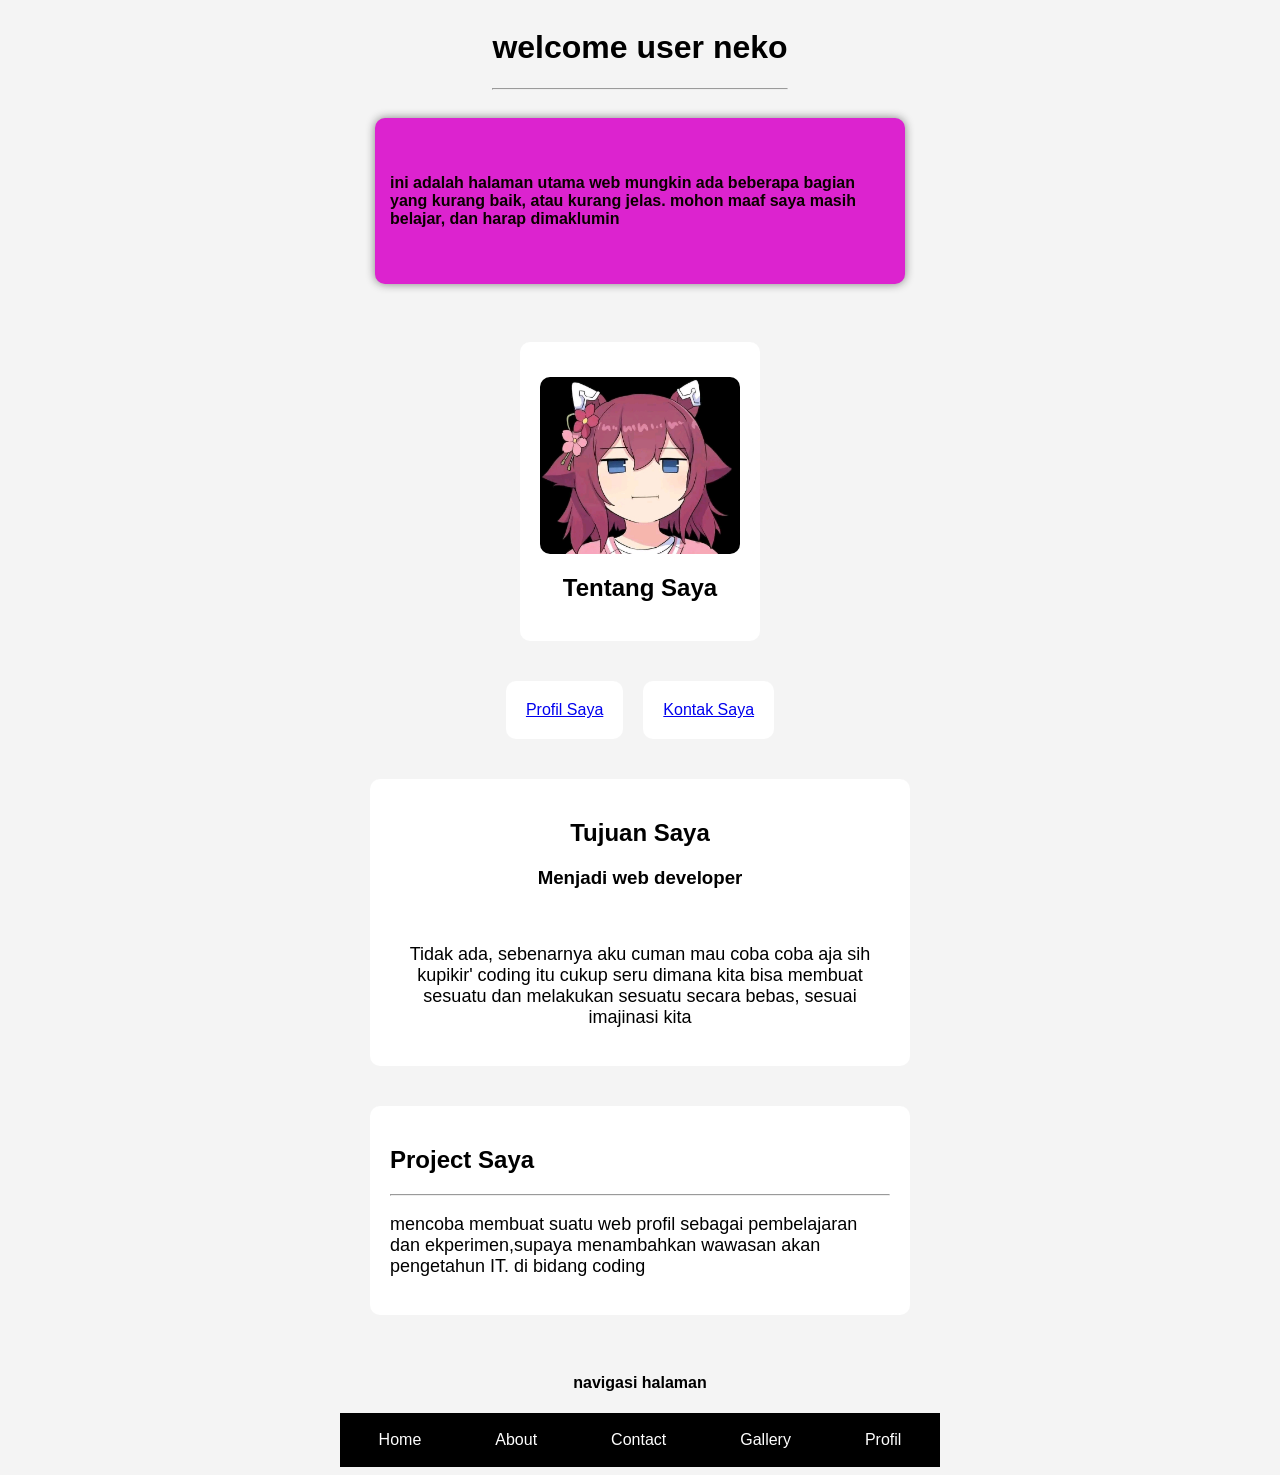
<file: project-web/index.html>
<!DOCTYPE html>
<html>
    <head>
        <title>Home</title>

        <meta name="viewport" 
        content="width=device-width, initial-scale=1.0">

        <link rel="stylesheet"
     href="style.css">

    </head>
    <body>

<div class="container">
    <div claas="layout">
        <div class="tengah"> <h1>welcome user neko</h1><hr></div></div></div>

        <div class="container">
            <div claas="layout">
            <div class="box">
        <div class="back01">
       <div class="warna01"> <h4>ini adalah halaman utama web
            mungkin ada beberapa bagian yang kurang baik,
            atau kurang jelas. mohon maaf saya masih belajar, dan
             harap dimaklumin<h4></h4></div></div></div></div></div>
<br>
        <div class="container">
    <div class="box">      
        <div class="card">
             <img src="gambar/02.jpg"alt="gbr02">
             <div class="tengah">
    <h2>Tentang Saya</h2></div></div></div></div>


    <div class="container">
    <div class="layout">
    <div class="card"><a href="about.html">Profil Saya</a></div>
    
    <div class="card"><a href="contact.html">Kontak Saya</a></div>

   
</div></div></div>
        

<div class="container">
<div class="card">
    <div class="tengah">
    <h2>Tujuan Saya</h2>
    <h3>Menjadi web developer</h3>
    <br><p>Tidak ada, sebenarnya aku cuman mau coba coba aja sih kupikir' coding itu cukup seru dimana kita bisa membuat sesuatu dan melakukan sesuatu secara bebas, sesuai imajinasi kita  </p>
</div></div> </div>
<div class="container">
<div class="card">
    <h2>Project Saya</h2><hr>
    <p>mencoba membuat suatu web profil sebagai pembelajaran dan ekperimen,supaya menambahkan wawasan akan pengetahun IT. di bidang coding</p>
</div></div>



<div class="container">
       <div class="tengah">
       
        <br>
        <h4>navigasi halaman</h4>
    <div class="navbar">
    <a href="index.html">Home</a>
    <a href="about.html">About</a>
    <a href="contact.html">Contact</a>
    <a href="gallery.html">Gallery</a>
    <a href="info.html">Profil</a>
</div></div></div>



    </body>
</html>
</file>
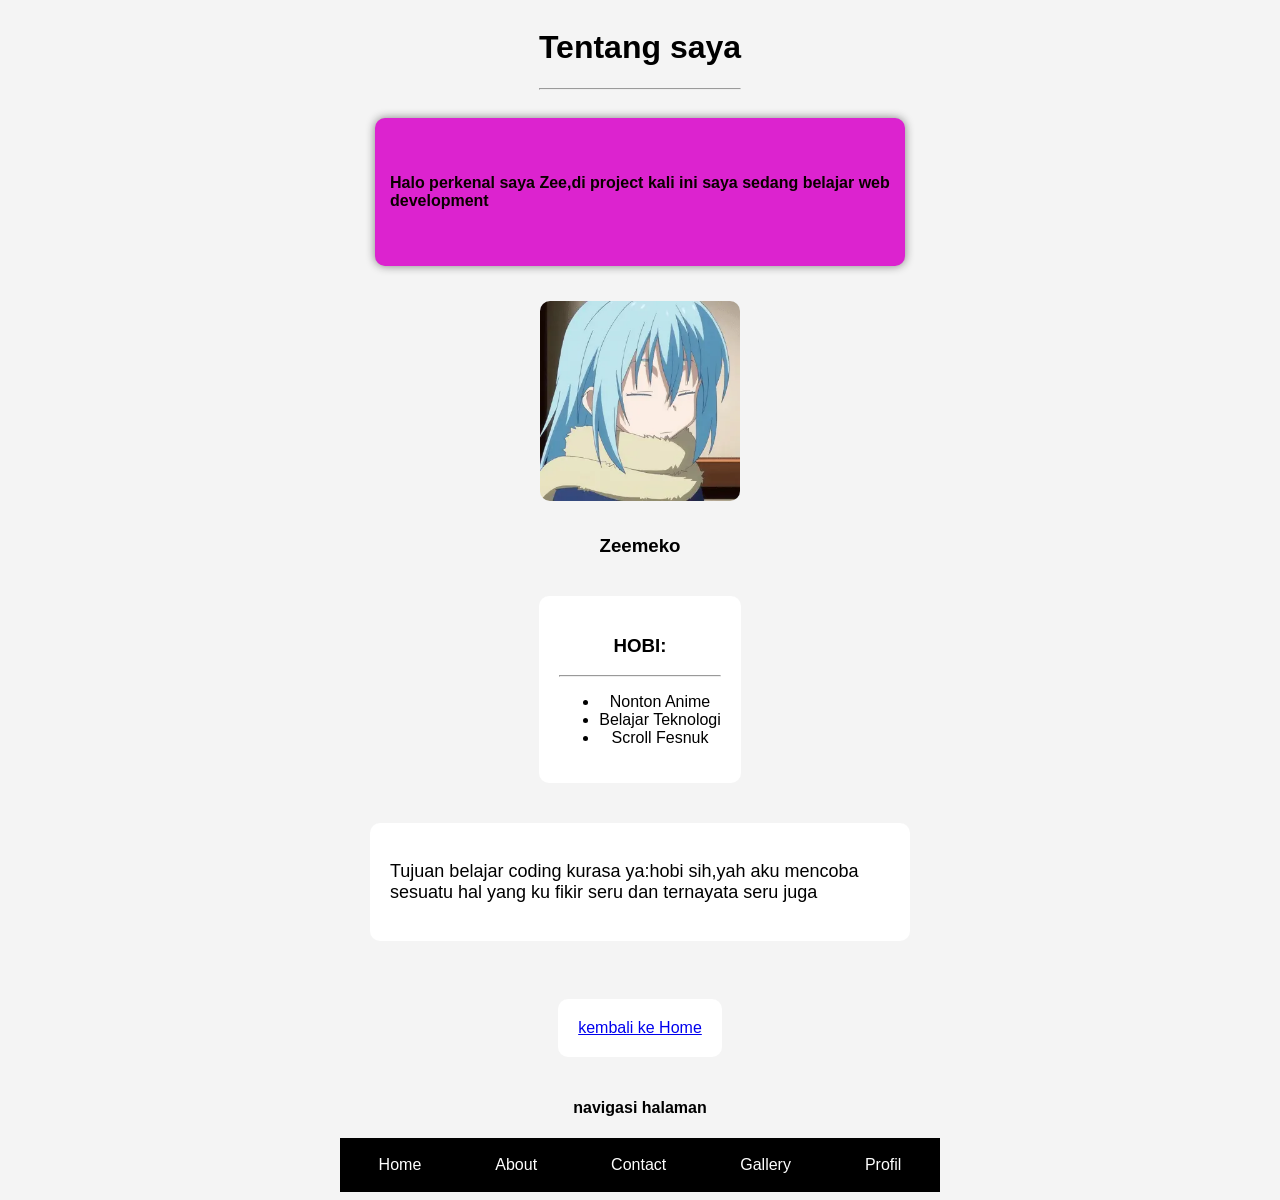
<file: project-web/about.html>
<!DOCTYPE html>
<html>
    <head><title>About</title>

        <meta name="viewport" 
        content="width=device-width, initial-scale=1.0">

    <link rel="stylesheet"
     href="style.css">
    
    </head>

    <body><div class="container">
       <div class="tengah"><h1>Tentang saya</h1><hr></div></div>
    <div class="container">
<div class="back01">
    <div class="warna01">
        <div class="box">
        <h4>Halo perkenal saya Zee,di project kali ini saya sedang belajar web development
</h4></div></div></div></div></div>

<div class="container">
 <div class="box">
        <img src="gambar/01.jpg"
        alt="profil saya"></div></div>

        <div class="container">
    <div class="tengah">
        <h3>Zeemeko</h3>
<div class="box">
        <div class="card">
       <h3>HOBI:</h3><hr>
    <ul>
        <li>Nonton Anime</li>
        <li>Belajar Teknologi</li>
        <li>Scroll Fesnuk</li>
    </ul></div></div></div></div></div>





<div class="container">
    <div class="box">
        <div class="card">
        <p>Tujuan belajar coding kurasa ya:hobi sih,yah aku mencoba sesuatu hal yang ku fikir seru dan ternayata seru juga</p></div>
</div></div>
        <br>
        <div class="container">
        <div class="tengah">
</div></div></div>
<div class="layout">
    <div class="card"><a href="index.html">kembali ke Home</a></div>
   
</div>

        
<div class="container">
        
        <h4>navigasi halaman</h4></div>
        <div class="container">
    <div class="navbar">
    <a href="index.html">Home</a>
    <a href="about.html">About</a>
    <a href="contact.html">Contact</a>
    <a href="gallery.html">Gallery</a>
    <a href="info.html">Profil</a>
</div></div>


    
    
    </body>
</html>
</file>
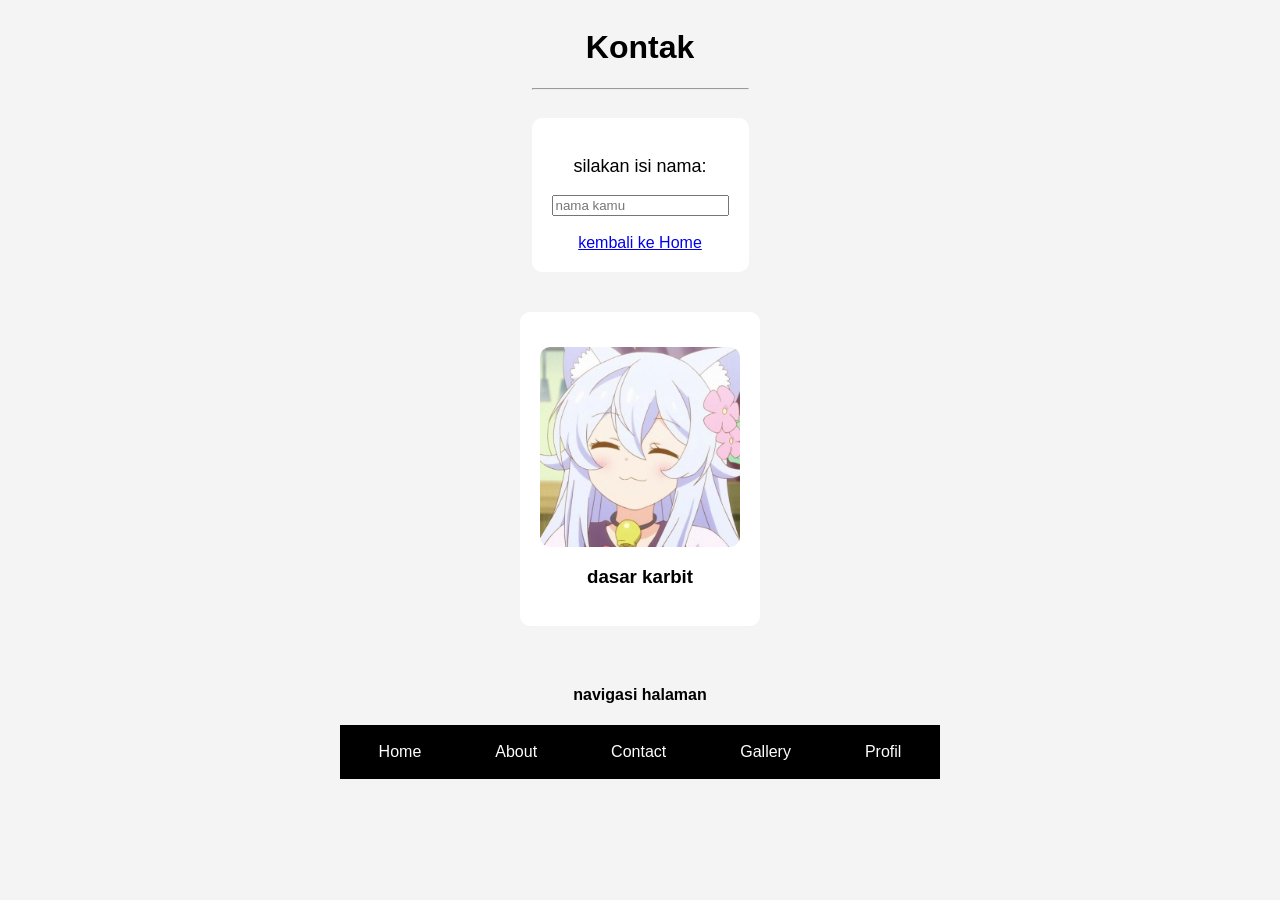
<file: project-web/contact.html>
<!DOCTYPE html>
<html>
    <head><title>Contect</title>

        <meta name="viewport" 
        content="width=device-width, initial-scale=1.0">

    <link rel="stylesheet"
     href="style.css">

    </head>
    <body>
        <div class="container">
       <div class="tengah"><h1>Kontak</h1><hr>
  <div class="box">    
<div class="card">
        <p>silakan isi nama:</p>

        <input type="text"placeholder="nama kamu">

        <br><br>

        <a href="index.html">kembali ke Home</a></div></div></div></div>
<div class="container">
 <div class="box">
    <div class="card">
        <div class="tengah">
 <img src="gambar/006.webp"alt="gbr02"> <h3>dasar karbit<h3></h3></div></div></div></div>





   <br>
    <div class="container">
    <div class="tengah">
        <h4>navigasi halaman</h4>
    <div class="navbar">
    <a href="index.html">Home</a>
    <a href="about.html">About</a>
    <a href="contact.html">Contact</a>
    <a href="gallery.html">Gallery</a>
    <a href="info.html">Profil</a>
</div></div></div>
    </body>
</html>
</file>
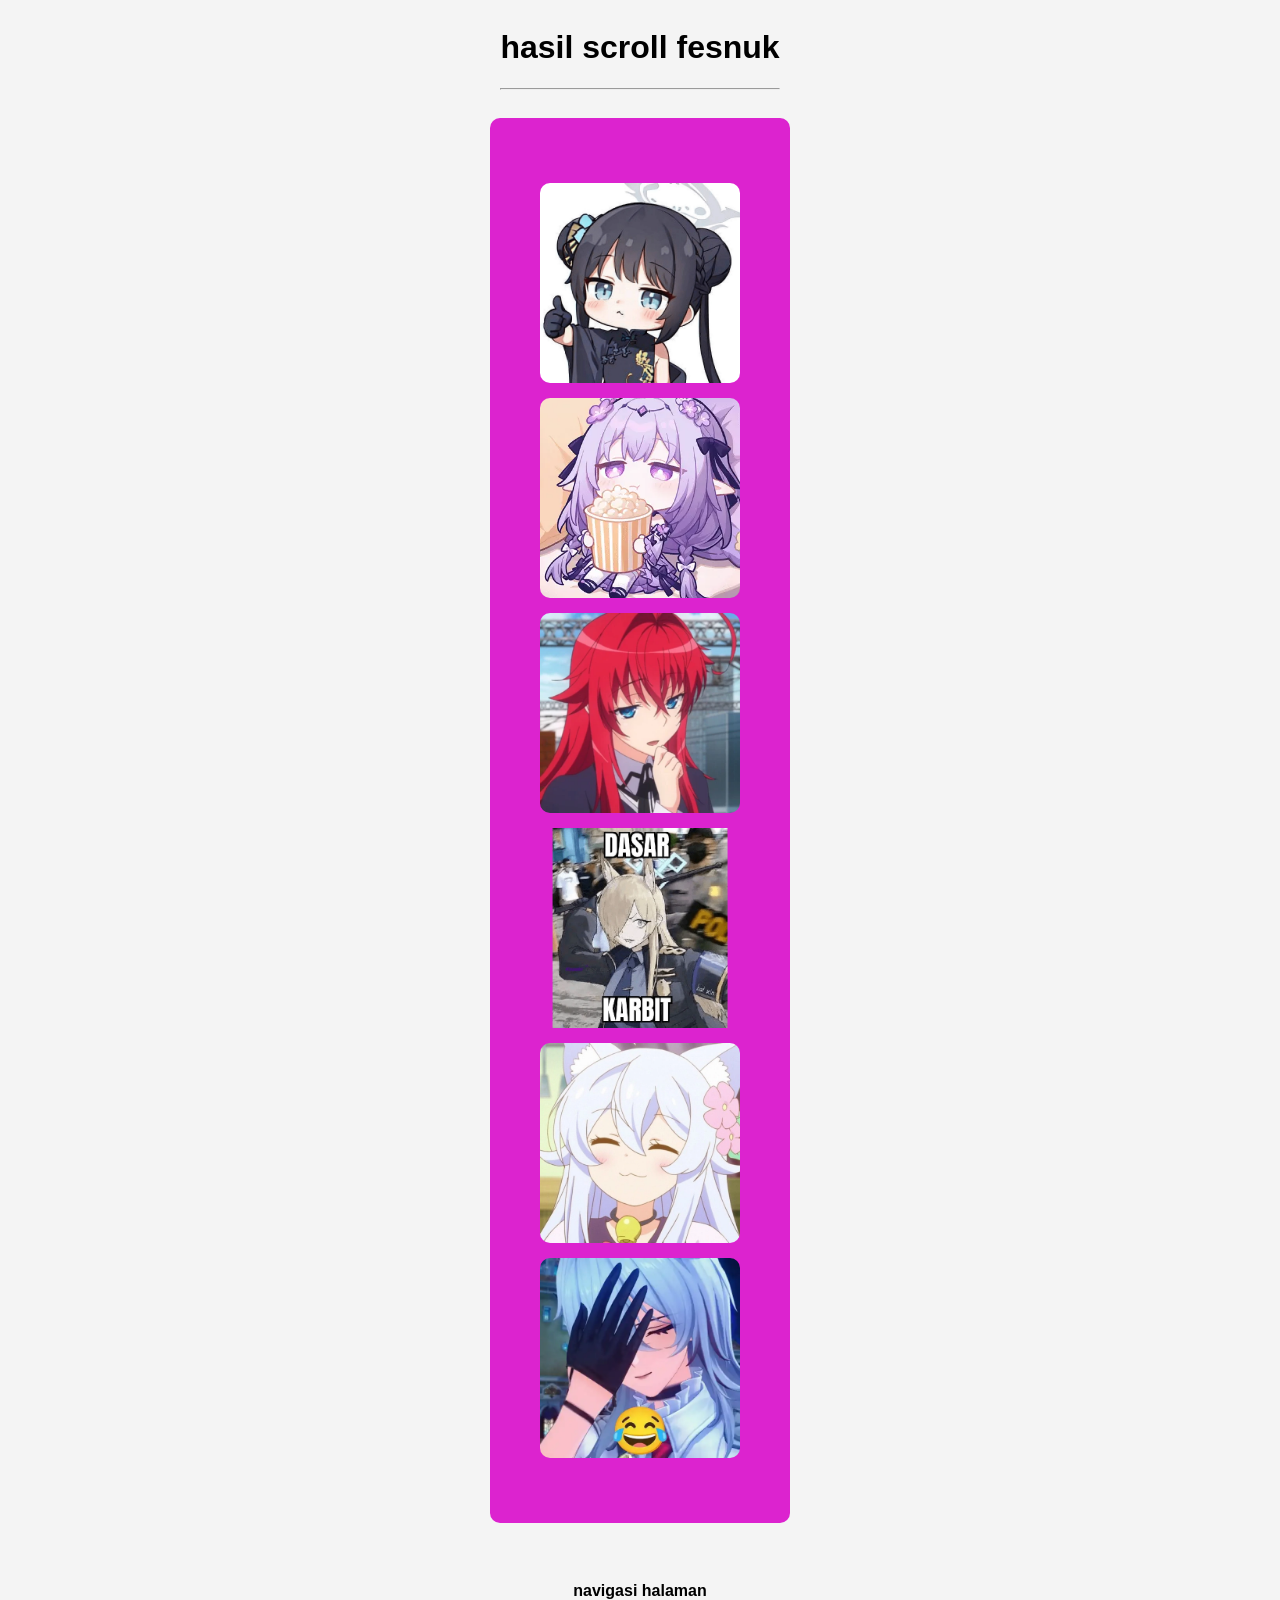
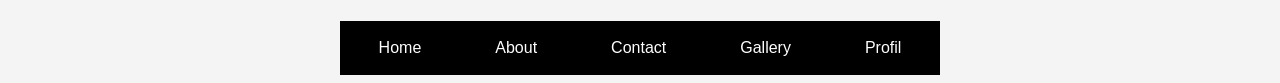
<file: project-web/gallery.html>
<!DOCTYPE html><html>
    <head><title>gallery</title>

        <meta name="viewport" 
        content="width=device-width, initial-scale=1.0">
    
    <link rel="stylesheet"
     href="style.css">
    
    </head>
    <body>
        <div class="container">
       <div class="tengah"> <h1>hasil scroll fesnuk</h1><hr></div></div>





       <div class="container">
        <div class="box">
<div class="back03">
        <img src="gambar/002.webp"alt="gbr01">
        <img src="gambar/003.webp"alt="gbr02">
        <img src="gambar/004.webp"alt="gbr02">
        <img src="gambar/005.webp"alt="gbr02">
        <img src="gambar/006.webp"alt="gbr02">
        <img src="gambar/007.webp"alt="gbr02">

</div></div></div>


<div class="container">
<div class="tengah">
        <br>
        <h4>navigasi halaman</h4>
    <div class="navbar">
    <a href="index.html">Home</a>
    <a href="about.html">About</a>
    <a href="contact.html">Contact</a>
    <a href="gallery.html">Gallery</a>
    <a href="info.html">Profil</a>
</div></div></div>

    </body>
</html>
</file>
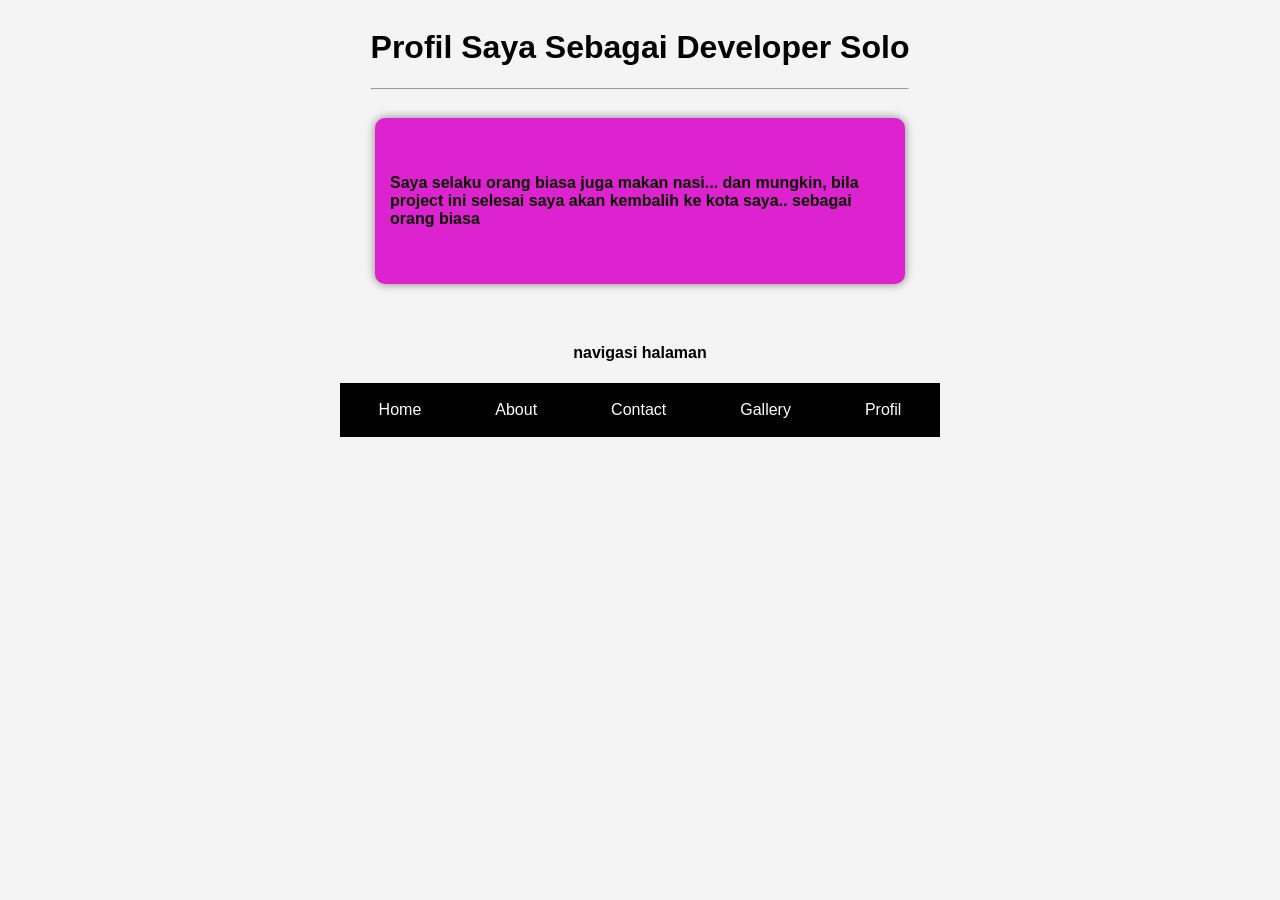
<file: project-web/info.html>
<!DOCTYPE html>
<html>
    <head><title> info</title>


        <meta name="viewport" 
        content="width=device-width, initial-scale=1.0">

    <link rel="stylesheet"
     href="style.css">
    </head>
    <body>
<div class="container">
    <div claas="layout">
        <div class="tengah">
        <h1>Profil Saya Sebagai Developer Solo</h1><hr></div></div></div>
        <div class="container">
    <div claas="layout">
       <div class="back01">
    <div class="warna01">
        <div class="box">
        
        <h4>Saya selaku orang biasa juga makan nasi... dan mungkin, bila project ini selesai saya akan kembalih ke kota saya.. sebagai orang biasa  </h4></div></div></div></div></div>
   
    
   
   
   
   
   
   
   
   
   
   
   
   
   
    <div class="container">
       <div class="tengah">
       
        <br>
        <h4>navigasi halaman</h4>
    <div class="navbar">
    <a href="index.html">Home</a>
    <a href="about.html">About</a>
    <a href="contact.html">Contact</a>
    <a href="gallery.html">Gallery</a>
    <a href="info.html">Profil</a>

</div></div></div>
   
   
   
    </body>
</html>
</file>
<file: project-web/style.css>
body {
    background-color: #f4f4f4;
    font-family: Arial, sans-serif;

}

.tengah {
    text-align: center;
}


h1 {
    color: #000000;
}




p {
    color: rgb(0, 0, 0);
    font-size: 18px;
}

.warna01 {
    color: rgb(11, 0, 0);
    font-family: Arial;
    max-width: 500px;
    margin: 20px auto;
    border-radius: 10px;

}





.navbar {
    background-color: black;
    padding: 12px;
    display:flex;
    justify-content: center;
    margin: 0 15px;
    gap: 20px;
    align-items: center;
    position: sticky;
    top: 0;


}

.navbar a {
    color: rgb(254, 254, 254);
    margin-right: 10px;
    text-decoration: none;
    display: center;
    margin:  0 15px;
    transition: 0.3s;
    padding: 6px 12px;
    border-radius: 6px;


}

.navbar a:hover {
    color: yellow;
    background-color: #444;
}

.back03 {
    background-color: rgb(220, 35, 207);
    padding: 50px;
    margin: 20px;
    max-width: 500px;
    margin: 20px auto;
    border-radius: 10px;
    display: center;

   


    
}


.back01 {
    background-color: rgb(220, 35, 207);
    padding: 15px;
    box-shadow: 0px 0px 10px gray;
    display:flex;
    justify-content: center;
    gap: 15px;
    max-width: 500px;
    margin: 20px auto;
    border-radius: 10px;



}

.card {
    background-color: rgb(255, 255, 255);
    padding: 20px;
    box-shadow: 0 4px 10px rgba(0,0,0,0,1);
    max-width: 500px;
    margin: 20px auto;
    border-radius: 10px;

    

}



img {
    width: 200px;
    border-radius: 10px;
    margin: 15px auto;
    max-width: 500px;
    border-radius: 10px;
    display: block;


}


.box {
    display: flex;
    justify-content: center;
    gap: 10px;
}


.container {
    display: flex;
    justify-content: center;

}

.layout{
    display: flex;
    gap: 20px;
    justify-content: center;
}




@media (max-width: 600px) {
    body {
        background-color: rgb(244, 202, 239);
    }



    .layout {
        flex-direction: column;
    }
    


    img {
    max-width: 100%;
    height: auto;
    }


    h1 {
        font-size: 22px;
    }

    p {
        font-size: 14px;
    }

    .navbar {
        flex-direction: column;
        

    }







}
</file>
